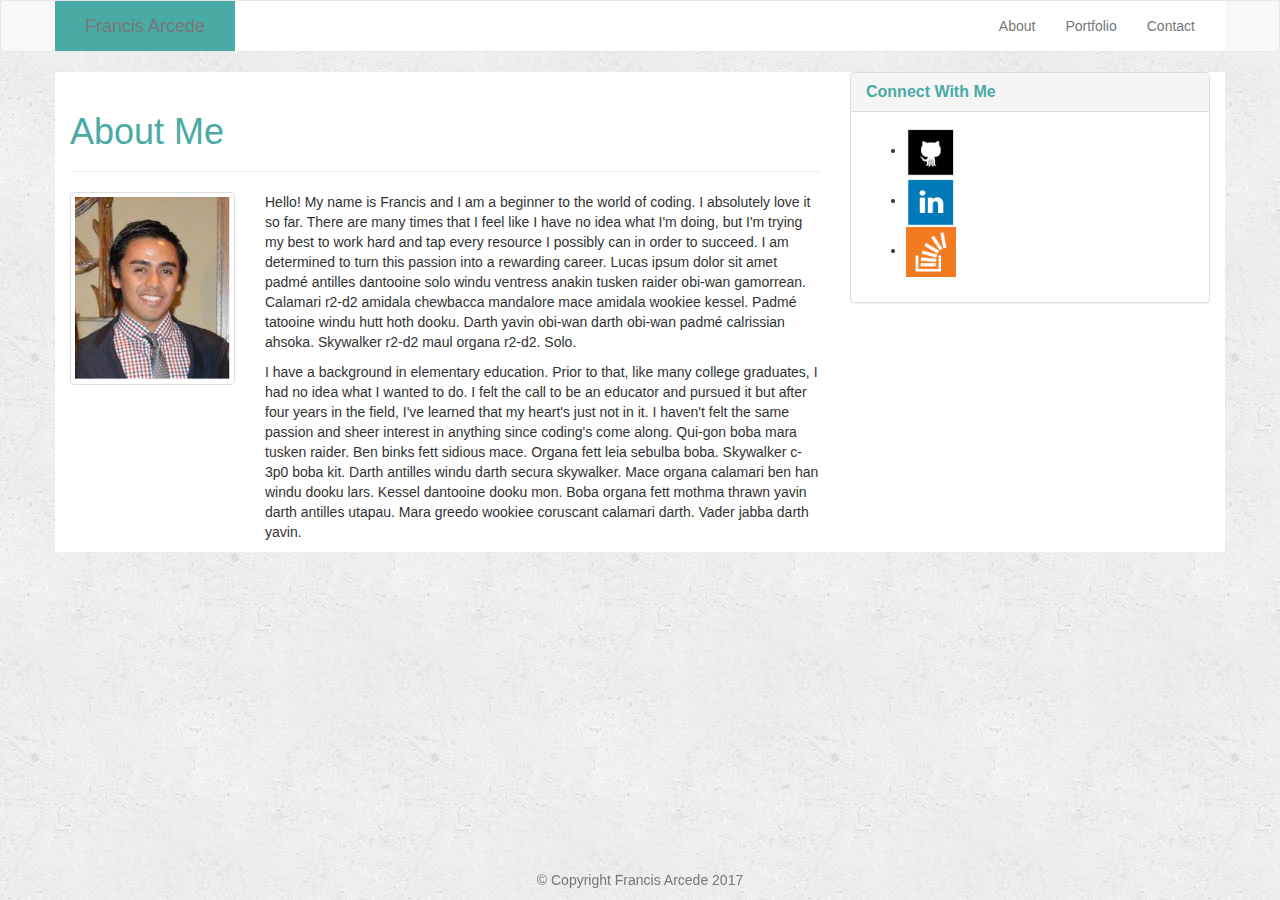
<file: index.html>
<!DOCTYPE html>
<html lang="en=us">
  <head>
    <meta charset="UTF-8">
    <meta name="viewport" content="width=device-width, initial-scale=1">

	<title>Francis Arcede - Bootstrap Portfolio</title>

	<link rel="stylesheet" type="text/css" href="assets/css/style.css">	

	<!-- Latest compiled and minified CSS -->
	<link rel="stylesheet" href="https://maxcdn.bootstrapcdn.com/bootstrap/3.3.7/css/bootstrap.min.css" integrity="sha384-BVYiiSIFeK1dGmJRAkycuHAHRg32OmUcww7on3RYdg4Va+PmSTsz/K68vbdEjh4u" crossorigin="anonymous">

	<!-- Latest compiled and minified JavaScript -->
	<script src="https://maxcdn.bootstrapcdn.com/bootstrap/3.3.7/js/bootstrap.min.js" integrity="sha384-Tc5IQib027qvyjSMfHjOMaLkfuWVxZxUPnCJA7l2mCWNIpG9mGCD8wGNIcPD7Txa" crossorigin="anonymous"></script>

  </head>
  <body>
  <!-- Nav Bar -->
    <nav class="navbar navbar-default">
    <div class="container">
      <div class="navbar-header">
        <a class="navbar-brand" href="indexBootstrap.html">Francis Arcede</a>
      </div>
      <div class="collapse navbar-collapse" id="bs-example-navbar-collapse-1">
        <ul class="nav navbar-nav navbar-right">
          <li><a href="indexBootstrap.html">About</a></li>
          <li><a href="portfolioBootstrap.html">Portfolio</a></li>
          <li><a href="contactBootstrap.html">Contact</a></li>
        </ul>
      </div>
    </div>
  </nav>
    <!-- End of Nav Bar -->

    <!-- Start of Content -->
  <div class="container">
    <div class="row">
      <div class="col-md-8">
        <div class="page-header">
          <h1>About Me</h1>
        </div>
        <div class="row">
          <div class="col-md-3">
            <img src="assets/images/linkedin.png" alt="Placeholder" class="img-thumbnail">
          </div>
          <div class="col-md-9">
            <p> Hello! My name is Francis and I am a beginner to the world of coding. I absolutely love it so far. There are many times that I feel like I have no idea what I'm doing, but I'm trying my best to work hard and tap every resource I possibly can in order to succeed. I am determined to turn this passion into a rewarding career. Lucas ipsum dolor sit amet padmé antilles dantooine solo windu ventress anakin tusken raider obi-wan gamorrean. Calamari r2-d2 amidala chewbacca mandalore mace amidala wookiee kessel. Padmé tatooine windu hutt hoth dooku. Darth yavin obi-wan darth obi-wan padmé calrissian ahsoka. Skywalker r2-d2 maul organa r2-d2. Solo. </p>

			<p> I have a background in elementary education. Prior to that, like many college graduates, I had no idea what I wanted to do. I felt the call to be an educator and pursued it but after four years in the field, I've learned that my heart's just not in it. I haven't felt the same passion and sheer interest in anything since coding's come along. Qui-gon boba mara tusken raider. Ben binks fett sidious mace. Organa fett leia sebulba boba. Skywalker c-3p0 boba kit. Darth antilles windu darth secura skywalker. Mace organa calamari ben han windu dooku lars. Kessel dantooine dooku mon. Boba organa fett mothma thrawn yavin darth antilles utapau. Mara greedo wookiee coruscant calamari darth. Vader jabba darth yavin. 
			</p>
		  </div>
		</div>
       </div>
      

	<!-- Start of Connect With Me -->
	 <div class="col-md-4">
        <div class="panel panel-default">
          <div class="panel-heading">
            <h3 class="panel-title">Connect With Me</h3>
          </div>
          <div class="panel-body">
            <ul>
              <li><a href="https://github.com/ancisqos" target="_blank"> <img src="assets/images/GithubLogo.png" alt="GitHub" width="50" height="50"></a></li>

					<li><a href="https://www.linkedin.com/in/francis-arcede-82940013a/" target="_blank"> <img src="assets/images/LinkedInLogo.png" alt=LinkedIn width="50" height="50"></a></li>

					<li><a href="https://stackoverflow.com/users/7754215/ancisqos" target="_blank"> <img src="assets/images/OverflowLogo.png" alt=Overflow width="50" height="50"></a></li>
			</ul>
          </div>
        </div>
      </div>
    </div>
  </div>
	<!-- End of Connect With Me -->

	<!-- End of Content -->

	<!-- Start of Footer -->
	<footer class="footer navbar-fixed-bottom">
      <div class="two-toned-footer-color"></div>
      <p class="text-muted text-muted-footer text-center">
        &copy; Copyright Francis Arcede 2017
      </p>
    </footer>
	<!-- End of Footer -->


</body>
</html>
</file>
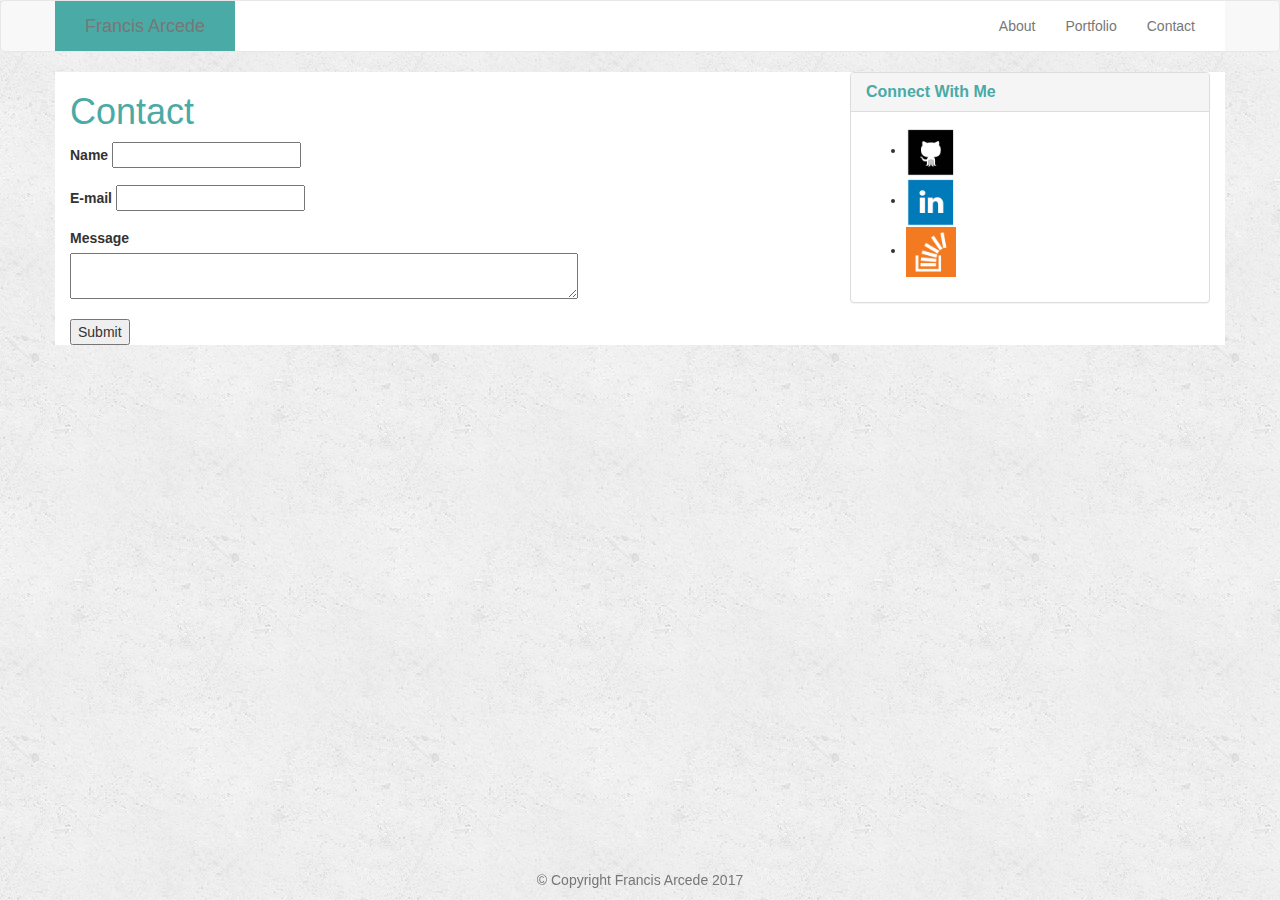
<file: contact.html>
<!DOCTYPE html>
<html lang="en=us">
  <head>
    <meta charset="UTF-8">
    <meta name="viewport" content="width=device-width, initial-scale=1">

  <title>Francis Arcede - Bootstrap Portfolio</title>

  <link rel="stylesheet" type="text/css" href="assets/css/style.css">  

  <!-- Latest compiled and minified CSS -->
  <link rel="stylesheet" href="https://maxcdn.bootstrapcdn.com/bootstrap/3.3.7/css/bootstrap.min.css" integrity="sha384-BVYiiSIFeK1dGmJRAkycuHAHRg32OmUcww7on3RYdg4Va+PmSTsz/K68vbdEjh4u" crossorigin="anonymous">

  <!-- Latest compiled and minified JavaScript -->
  <script src="https://maxcdn.bootstrapcdn.com/bootstrap/3.3.7/js/bootstrap.min.js" integrity="sha384-Tc5IQib027qvyjSMfHjOMaLkfuWVxZxUPnCJA7l2mCWNIpG9mGCD8wGNIcPD7Txa" crossorigin="anonymous"></script>

  </head>
  <body>
  <!-- Nav Bar -->
    <nav class="navbar navbar-default">
    <div class="container">
      <div class="navbar-header">
        <a class="navbar-brand" href="#">Francis Arcede</a>
      </div>
      <div class="collapse navbar-collapse" id="bs-example-navbar-collapse-1">
        <ul class="nav navbar-nav navbar-right">
          <li><a href="indexBootstrap.html">About</a></li>
          <li><a href="portfolioBootstrap.html">Portfolio</a></li>
          <li><a href="contactBootstrap.html">Contact</a></li>
        </ul>
      </div>
    </div>
  </nav>
    <!-- End of Nav Bar -->

    <!-- Start of Content -->
   <div class="container">
        <section class="row">
          <div class="col-md-8">
            <form class="contact-form">
              <h1 class="contact-form-header">Contact</h1>
              <div class="form-group">
                <label class="label-name" for="name">Name</label>
                <input type="text" id="name_input" name="user_name" />
              </div>
              <div class="form-group">
                <label class="label-mail" for="mail">E-mail</label>
                <input type="email" id="mail_input" name="user_mail" />
              </div>
              <div class="form-group">
                <label class="label-msg" for="msg">Message</label><br />
                <textarea id="msg" name="user_message_input" cols=60></textarea>
              </div>
              <button class="submit-btn">Submit</button>
            </form>
          </div>

  <!-- Start of Connect With Me -->
   <div class="col-md-4">
        <div class="panel panel-default">
          <div class="panel-heading">
            <h3 class="panel-title">Connect With Me</h3>
          </div>
          <div class="panel-body">
            <ul>
              <li><a href="https://github.com/ancisqos" target="_blank"> <img src="assets/images/GithubLogo.png" alt="GitHub" width="50" height="50"></a></li>

          <li><a href="https://www.linkedin.com/in/francis-arcede-82940013a/" target="_blank"> <img src="assets/images/LinkedInLogo.png" alt=LinkedIn width="50" height="50"></a></li>

          <li><a href="https://stackoverflow.com/users/7754215/ancisqos" target="_blank"> <img src="assets/images/OverflowLogo.png" alt=Overflow width="50" height="50"></a></li>
      </ul>
          </div>
        </div>
      </div>
    </div>
  </div>
  <!-- End of Connect With Me -->

  <!-- End of Content -->

  <!-- Start of Footer -->
  <footer class="footer navbar-fixed-bottom">
      <div class="two-toned-footer-color"></div>
      <p class="text-muted text-muted-footer text-center">
        &copy; Copyright Francis Arcede 2017
      </p>
    </footer>
  <!-- End of Footer -->


</body>
</html>
</file>
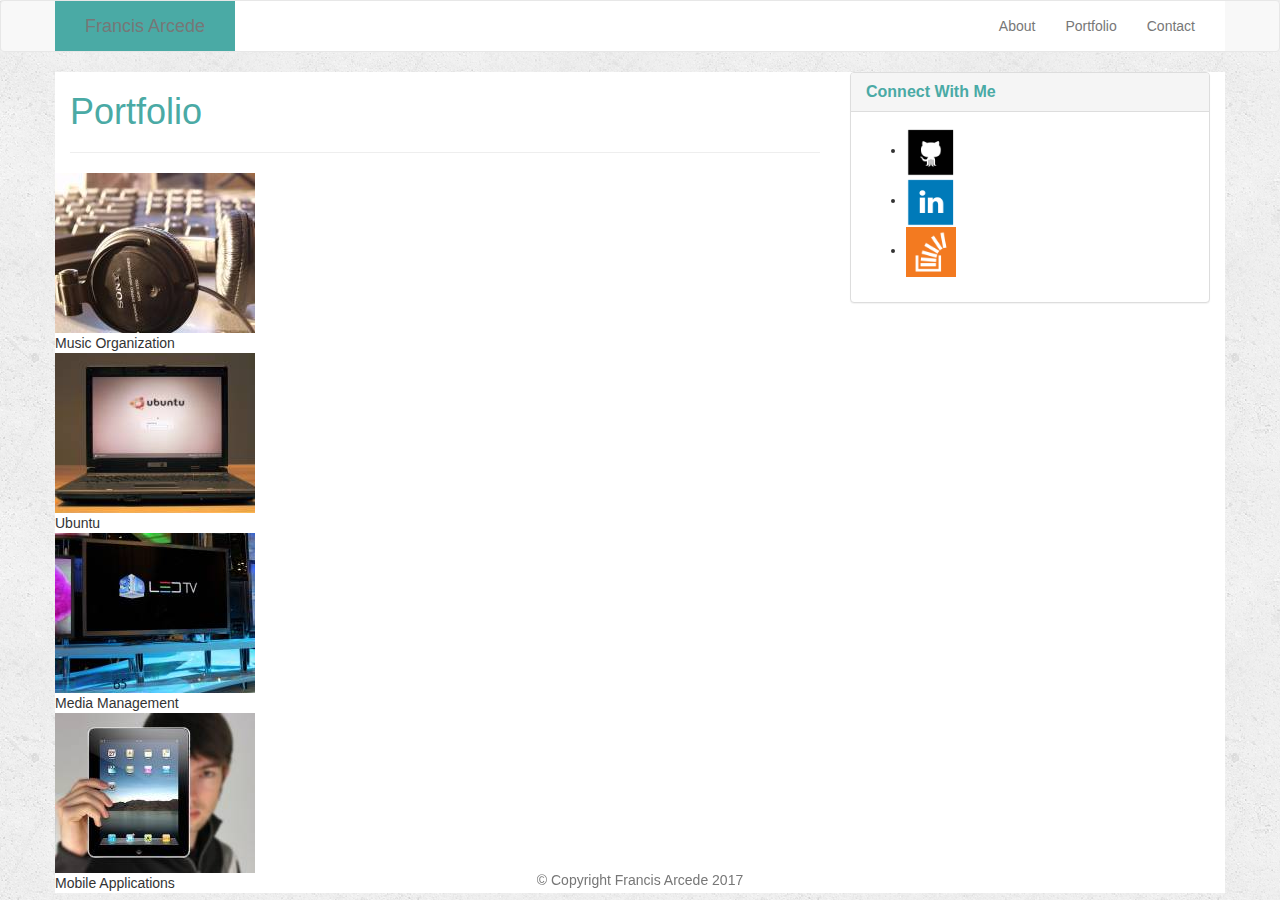
<file: portfolio.html>
<!DOCTYPE html>
<html lang="en=us">
  <head>
    <meta charset="UTF-8">
    <meta name="viewport" content="width=device-width, initial-scale=1">

	<title>Francis Arcede - Bootstrap Portfolio</title>

  <link rel="stylesheet" type="text/css" href="assets/css/style.css">	

	<!-- Latest compiled and minified CSS -->
	<link rel="stylesheet" href="https://maxcdn.bootstrapcdn.com/bootstrap/3.3.7/css/bootstrap.min.css" integrity="sha384-BVYiiSIFeK1dGmJRAkycuHAHRg32OmUcww7on3RYdg4Va+PmSTsz/K68vbdEjh4u" crossorigin="anonymous">

	<!-- Latest compiled and minified JavaScript -->
	<script src="https://maxcdn.bootstrapcdn.com/bootstrap/3.3.7/js/bootstrap.min.js" integrity="sha384-Tc5IQib027qvyjSMfHjOMaLkfuWVxZxUPnCJA7l2mCWNIpG9mGCD8wGNIcPD7Txa" crossorigin="anonymous"></script>

  </head>
  <body>
  <!-- Nav Bar -->
    <nav class="navbar navbar-default">
    <div class="container">
      <div class="navbar-header">
        <a class="navbar-brand" href="#">Francis Arcede</a>
      </div>
      <div class="collapse navbar-collapse" id="bs-example-navbar-collapse-1">
        <ul class="nav navbar-nav navbar-right">
          <li><a href="indexBootstrap.html">About</a></li>
          <li><a href="portfolioBootstrap.html">Portfolio</a></li>
          <li><a href="contactBootstrap.html">Contact</a></li>
        </ul>
      </div>
    </div>
  </nav>
    <!-- End of Nav Bar -->

    <!-- Start of Content -->
 <div class="container">
        <section class="row">
          <div class="col-md-8">
            <section id="portfolio-area">
              <h1 class="port-header">Portfolio</h1>
              <hr class="port-hr"/>
                <div class="row">
                  <div class="col-mid-4">
                    <img class="port-imgs" src="assets/images/headphones.jpg" alt="headphones"> <div class="desc">Music Organization</div>
                    <img class="port-imgs" src="assets/images/laptop.jpg" alt="laptop"> <div class="desc">Ubuntu</div>
                    <img class="port-imgs" src="assets/images/media.jpg" alt="media"> <div class="desc">Media Management</div>
                    <img class="port-imgs" src="assets/images/tablet.jpg" alt="tablet"> <div class="desc">Mobile Applications</div>
              
            </section>
          </div>
         


	<!-- Start of Connect With Me -->
   <div class="col-md-4">
        <div class="panel panel-default">
          <div class="panel-heading">
            <h3 class="panel-title">Connect With Me</h3>
          </div>
          <div class="panel-body">
           <ul>
              <li><a href="https://github.com/ancisqos" target="_blank"> <img src="assets/images/GithubLogo.png" alt="GitHub" width="50" height="50"></a></li>

          <li><a href="https://www.linkedin.com/in/francis-arcede-82940013a/" target="_blank"> <img src="assets/images/LinkedInLogo.png" alt=LinkedIn width="50" height="50"></a></li>

          <li><a href="https://stackoverflow.com/users/7754215/ancisqos" target="_blank"> <img src="assets/images/OverflowLogo.png" alt=Overflow width="50" height="50"></a></li>
      </ul>
          </div>
        </div>
      </div>
    </div>
  </div>
	<!-- End of Connect With Me -->

	<!-- End of Content -->

	<!-- Start of Footer -->
  <footer class="footer navbar-fixed-bottom">
      <div class="two-toned-footer-color"></div>
      <p class="text-muted text-muted-footer text-center">
        &copy; Copyright Francis Arcede 2017
      </p>
    </footer>
	<!-- End of Footer -->


</body>
</html>
</file>
<file: assets/css/style.css>
body{
  font-family: Arial, Helvetica;
  background-image: url(../images/Seamless.png);
}

#container{
	width: 960px;
}

/*NavBar*/
.navbar-header{
  font-color: white;
}

.navbar-brand{
  font-size: 22px;
    background: #4aaaa5;
    width: 180px;
    text-align: center;
    padding: 20px;
    margin-left: 100px;S
    position: relative;
    
}

#logo {
  height: 60px;
  margin-left: 70px;
  padding-top: 20px;
  padding-bottom: 5px;
  background: #4aaaa5;
  font-size: 24px;
  font-family: Georgia, Times, 'Times New Roman', serif;
  font-weight: bold;
  color: white;
}

/*NavBar end*/

/*Content*/

.container{
  background: #ffffff;
}

.page-header{
  color: #4aaaa5;
}

.port-header{
   color: #4aaaa5;
}

 .contact-form-header{
    color: #4aaaa5;
 }

/*Connect With Me CSS*/

h3.panel-title{
  color: #4aaaa5;
  font: 18px;
  font-weight: bold;
}
</file>
